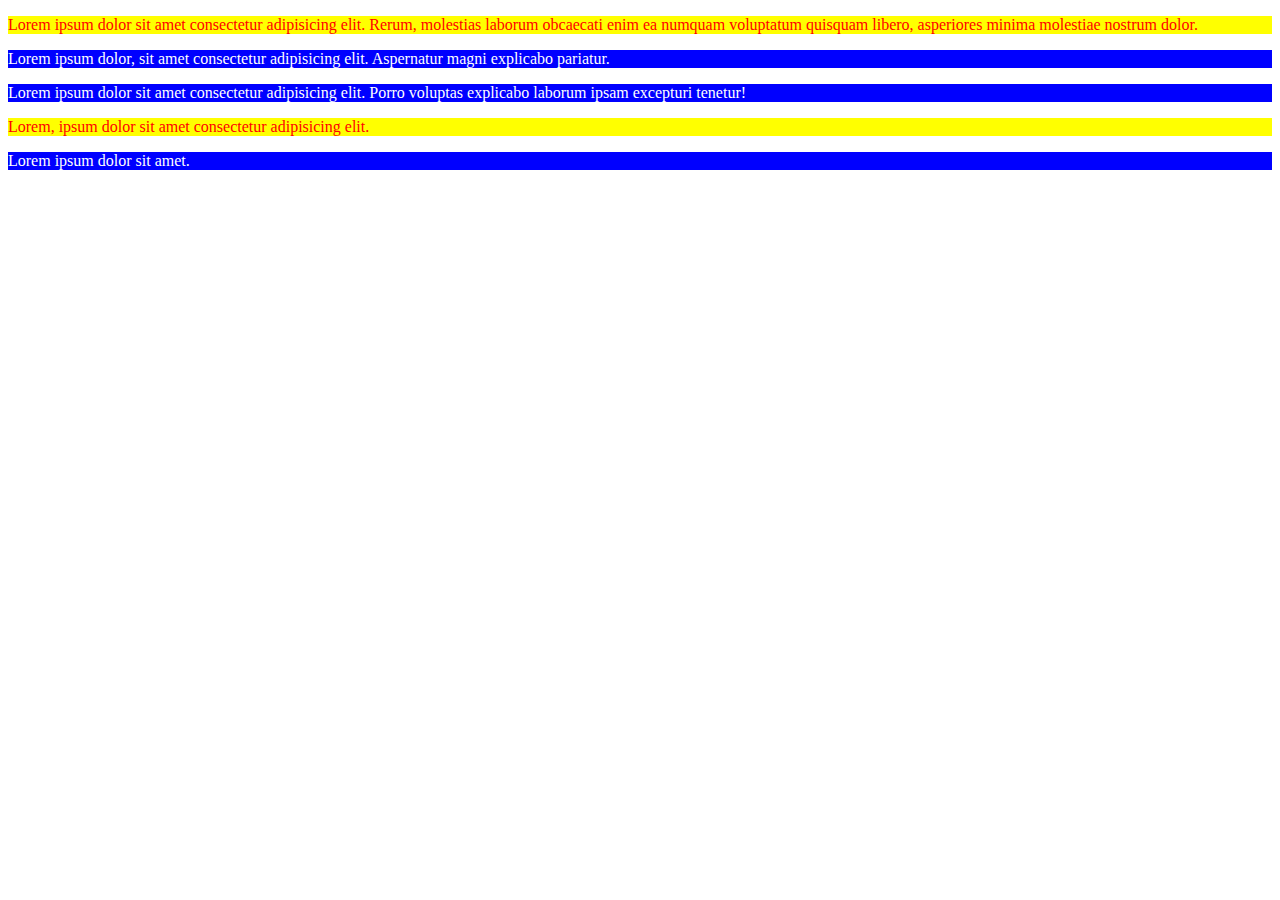
<file: Html, Css, JS Prectice/Exercise2/index.html>
<!-- write html code to style a paragraph inside a div which contains 5 other paragraph. The first paragraph must have bgc-yellow and text color red  and the other paragraph must have bgc-blue and text color white The html writen below your reference -->

<!DOCTYPE html>
<html lang="en">
<head>
    <meta charset="UTF-8">
    <meta name="viewport" content="width=device-width, initial-scale=1.0">
    <title>Exercise 2</title>
    <style>
        
        p{
            background-color: blue;
            color: white;
        }
        div p:first-child{
            background-color: yellow;
            color: red;
        }
    </style>
</head>
<body>
<div>
    <p>Lorem ipsum dolor sit amet consectetur adipisicing elit. Rerum, molestias laborum obcaecati enim ea numquam voluptatum quisquam libero, asperiores minima molestiae nostrum dolor.</p>
    <p>Lorem ipsum dolor, sit amet consectetur adipisicing elit. Aspernatur magni explicabo pariatur.</p>
    <p>Lorem ipsum dolor sit amet consectetur adipisicing elit. Porro voluptas explicabo laborum ipsam excepturi tenetur!</p>
</div>
<div>
    <p>Lorem, ipsum dolor sit amet consectetur adipisicing elit.</p>
    <p>Lorem ipsum dolor sit amet.</p>
</div>
</body>
</html>
</file>
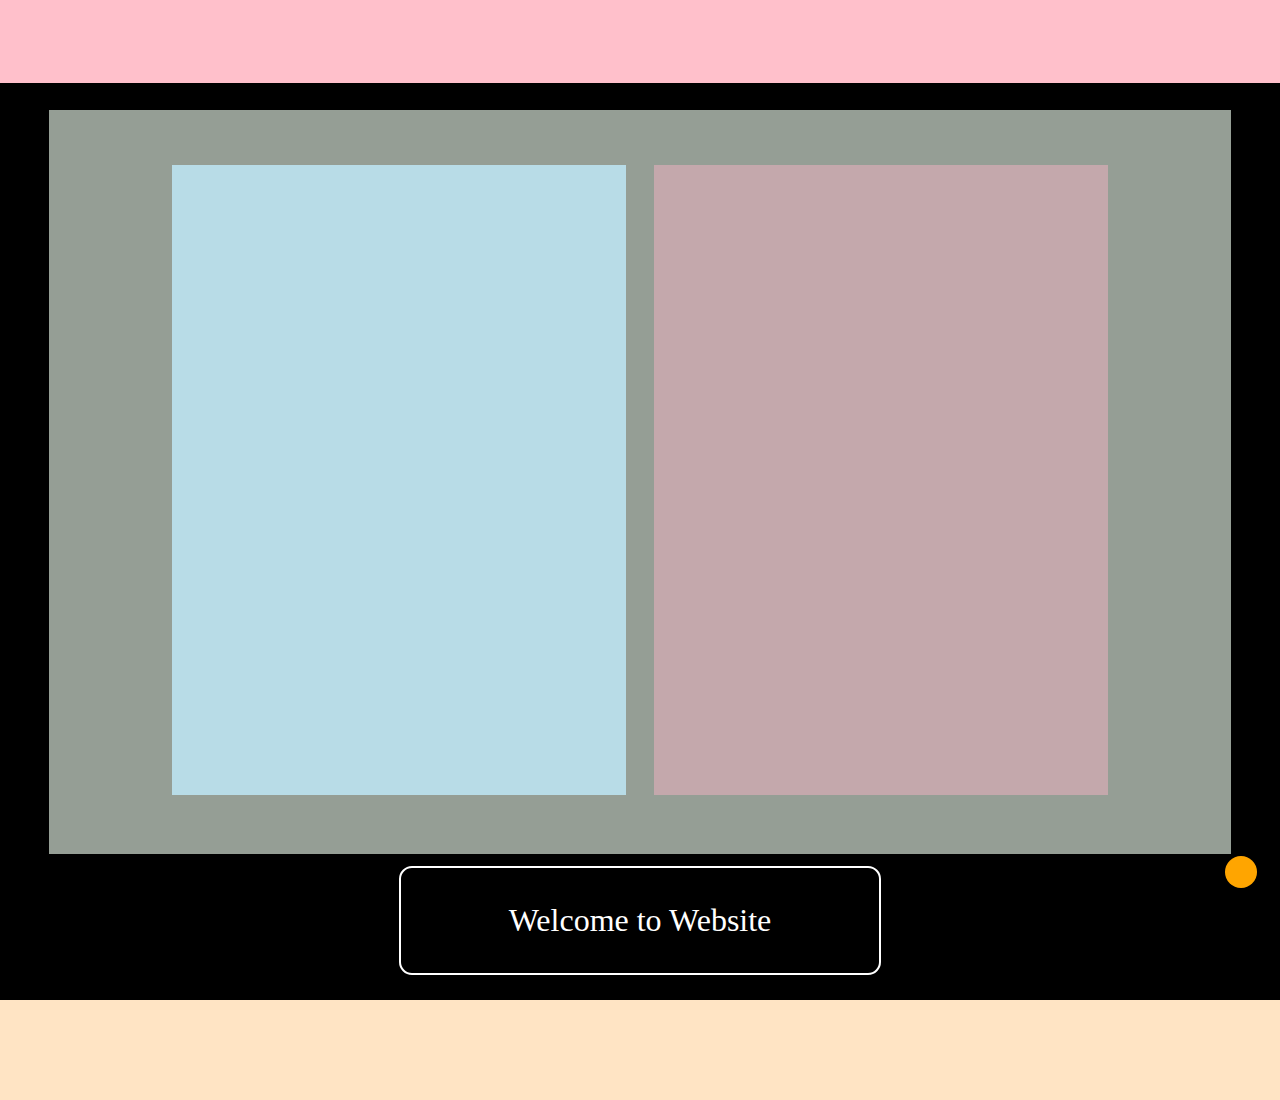
<file: Html, Css, JS Prectice/Exercise5/index.html>
<!DOCTYPE html>
<html lang="en">

<head>
    <meta charset="UTF-8">
    <meta name="viewport" content="width=device-width, initial-scale=1.0">
    <title>Exercise5</title>
    <link rel="stylesheet" href="style.css">
</head>

<body>
    <header>
        <nav>


        </nav>
    </header>
    <main>
        <div class="container">
            
            <div class="box1"></div>
            <div class="box2"></div>
        </div>
<div class="text">
    <p>
        Welcome to Website
    </p>
</div>
<div class="ob"></div>
    </main>
    <footer>

    </footer>
</body>

</html>
</file>
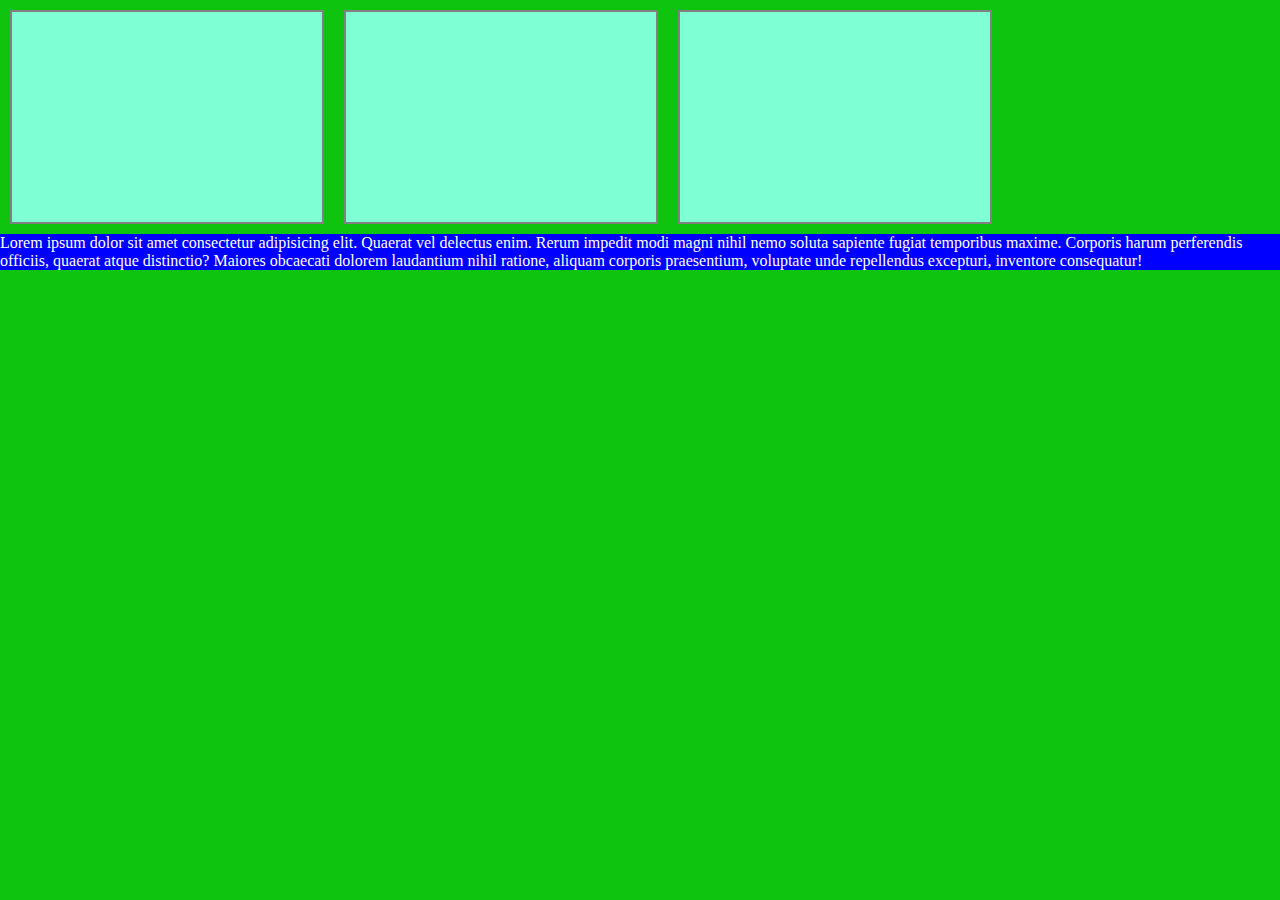
<file: Html, Css, JS Prectice/Others/mediaQuery.html>
<!DOCTYPE html>
<html lang="en">

<head>
    <meta charset="UTF-8">
    <meta name="viewport" content="width=device-width, initial-scale=1.0">
    <title>Media Queries</title>
    <style>
        * {
            margin: 0;
            padding: 0;
        }

        body {
            margin: 0;
            padding: 0;
            background-color: rgb(14, 196, 14);
        }

        .box {
            background-color: aquamarine;
            height: 200px;
            width: 300px;
            border: 2px solid grey;
            margin: 10px;
            padding: 5px;
        }

        p {
            background-color: blue;
            color: white;
        }
        .boxes{
            display: flex;
        }
        

        @media only screen and (max-width: 800px){
            body{ 

                background-color: red;
            }

            .boxes{
                color: rgb(3, 29, 20);
                flex-direction: column;
            }
            .content p {
                color: rgb(131, 148, 148);
                background-color: rgb(19, 20, 20);
            }

        }
    </style>
</head>

<body>
    <div class="boxes">
        <div class="box"></div>
        <div class="box"></div>
        <div class="box"></div>
        
    </div>
    <div class="content">
        <p>Lorem ipsum dolor sit amet consectetur adipisicing elit. Quaerat vel delectus enim. Rerum impedit modi magni
            nihil nemo soluta sapiente fugiat temporibus maxime. Corporis harum perferendis officiis, quaerat atque
            distinctio? Maiores obcaecati dolorem laudantium nihil ratione, aliquam corporis praesentium, voluptate unde
            repellendus excepturi, inventore consequatur!</p>
    </div>
</body>

</html>
</file>
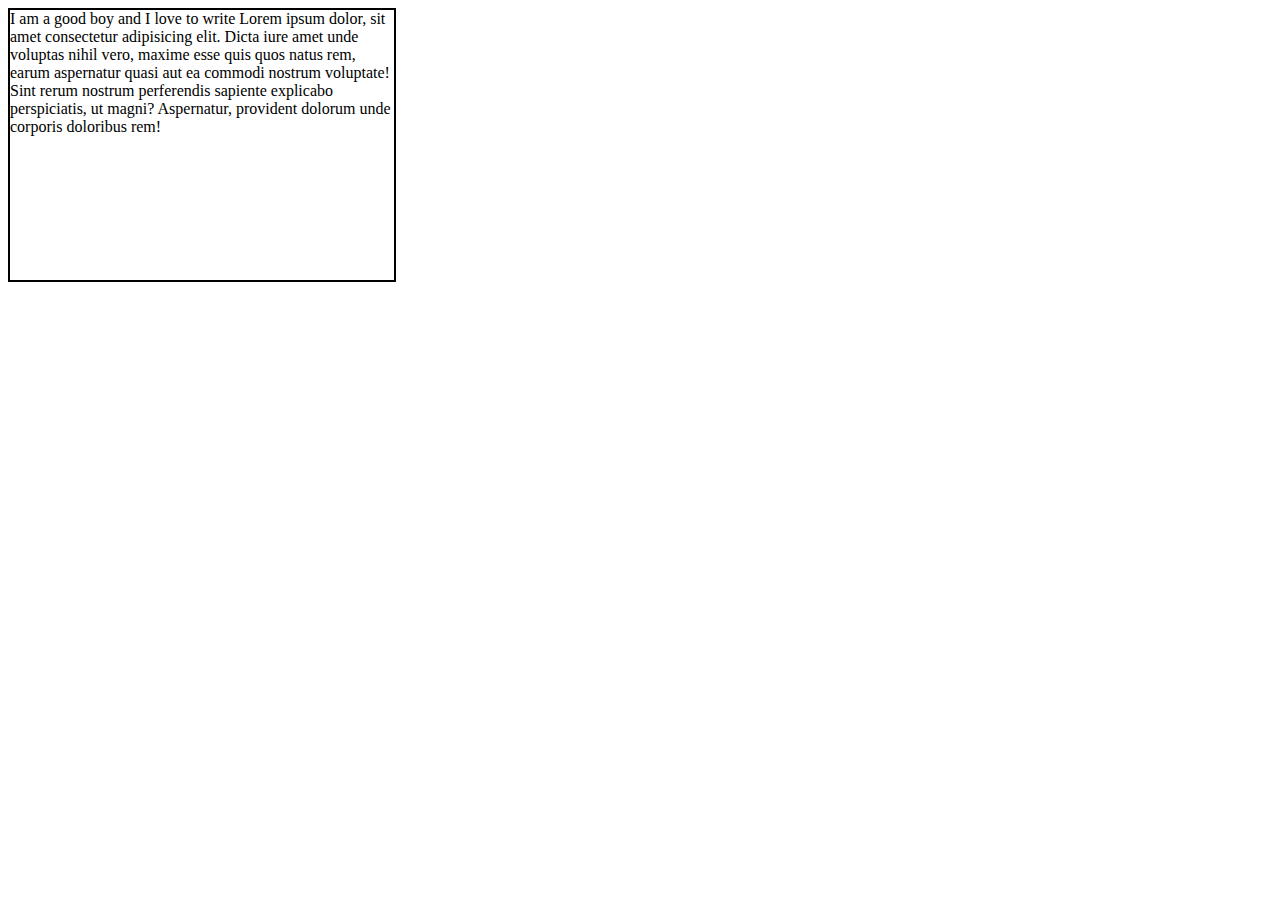
<file: Html, Css, JS Prectice/Others/Overflow.html>
<!DOCTYPE html>
<html lang="en">

<head>
    <meta charset="UTF-8">
    <meta name="viewport" content="width=device-width, initial-scale=1.0">
    <title>Overflow</title>
    <style>
        .box {
            width: 30vw;
            height: 30vh;
            border: 2px solid black;
            /* overflow: auto;
            overflow-x: hidden;
            overflow-y: scroll; */
            overflow: auto hidden;
            /* /* white-space: nowrap; 
            text-overflow: ellipsis; */
        }
    </style>
</head>

<body>
    <div class="box">
        I am a good boy and I love to write Lorem ipsum dolor, sit amet consectetur adipisicing elit. Dicta iure amet
        unde voluptas nihil vero, maxime esse quis quos natus rem, earum aspernatur quasi aut ea commodi nostrum
        voluptate! Sint rerum nostrum perferendis sapiente explicabo perspiciatis, ut magni? Aspernatur, provident
        dolorum unde corporis doloribus rem!
    </div>
</body>

</html>
</file>
<file: Html, Css, JS Prectice/Exercise5/style.css>
*{
    margin: 0;
    padding: 0;
}
header{
    position: sticky;
    top: 0;
}
nav{
    background-color: pink;
   height: 83px;
  
}
.container{
    background-color: rgb(149, 158, 149);
    margin: 12px 34px;
    padding: 55px 23px;
    text-align: center;
}
.box1{

    background-color: rgb(184, 220, 231);
    height: 70vh;
    width: 40%;
    display: inline-block;
    margin: 0 12px;
    
    
}
.box2{

    background-color: rgb(196, 168, 172);
    height: 70vh;
    display: inline-block;
    width: 40%;
    margin: 0 12px;
}
footer{
    height: 100px;
    background-color: bisque;
}
.text{
    padding: 34px;
    border: 2px solid white;
    margin: 10px 30vw;
    font-size: 2em;
    text-align: center;
    border-radius: 13px;
}
main{
    background-color: black;
    color: white;
    padding: 15px;
}
.ob{
    height: 32px;
    width: 32px;
    background: orange;
    position: fixed;
    bottom: 12px;
    right: 23px;
    border-radius: 60px;
}
</file>
